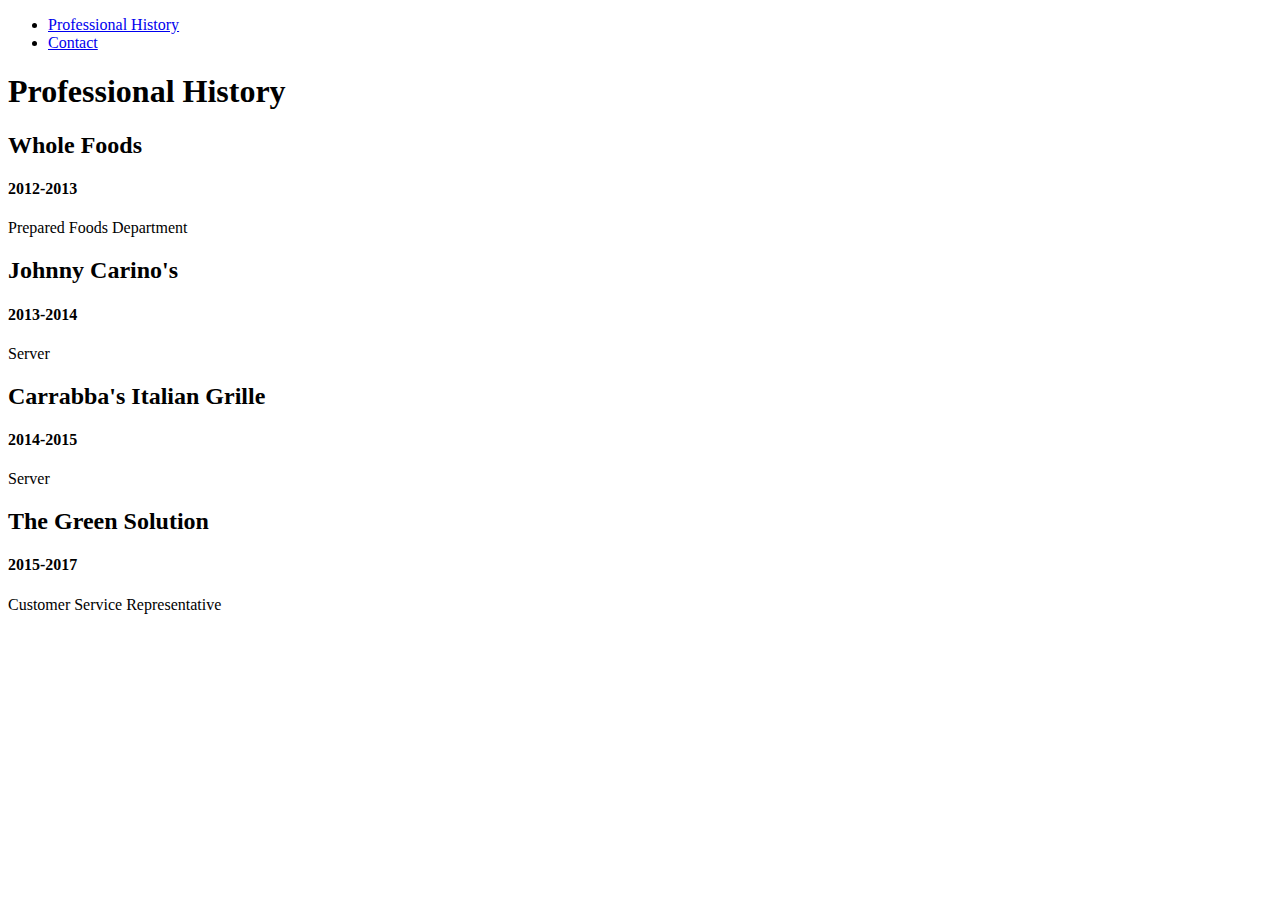
<file: index.html>
<!DOCTYPE html>
<html lang="en">
<head>
	<meta charset="UTF-8">
	<title>My Resume</title>
</head>
<body>
	<nav>
		<ul>
			<li><a href="index.html">Professional History</a></li>
			<li><a href="contact.html">Contact</a></li>
		</ul>
	</nav>
	<header>
		<h1>Professional History</h1>
	</header>

	<article class="previous-job">
		<section class="job-header">
			<h2>Whole Foods</h2>
			<h4>2012-2013</h4>
		</section>
		<section class="job-description">
			<p>Prepared Foods Department</p>
		</section>
	</article>

	<article class="previous-job">
		<section class="job-header">
			<h2>Johnny Carino's</h2>
			<h4>2013-2014</h4>
		</section>
		<section class="job-description">
			<p>Server</p>
		</section>
	</article>

	<article class="previous-job">
		<section class="job-header">
			<h2>Carrabba's Italian Grille</h2>
			<h4>2014-2015</h4>
		</section>
		<section class="job-description">
			<p>Server</p>
		</section>
	</article>

	<article class="previous-job">
		<section class="job-header">
			<h2>The Green Solution</h2>
			<h4>2015-2017</h4>
		</section>
		<section class="job-description">
			<p>Customer Service Representative</p>
		</section>
	</article>

	<footer>
	</footer>
</body>
</html>
</file>
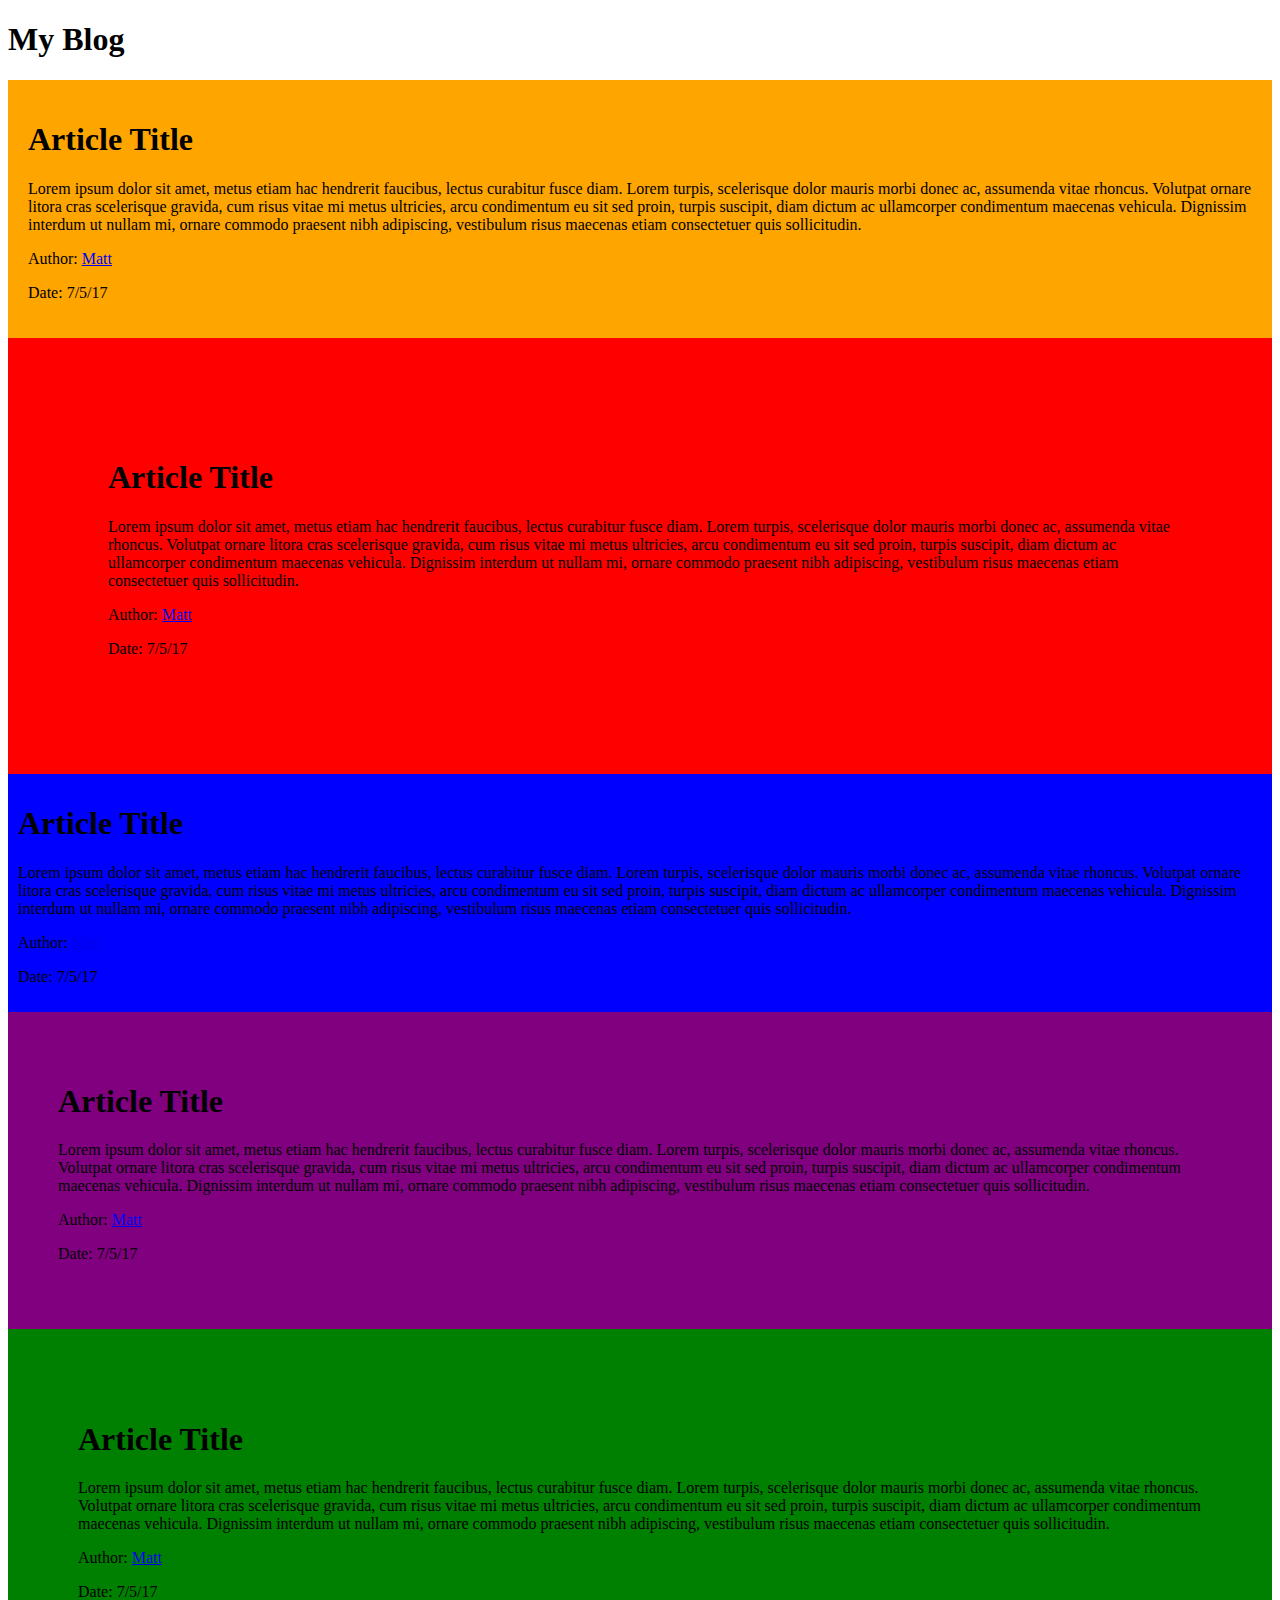
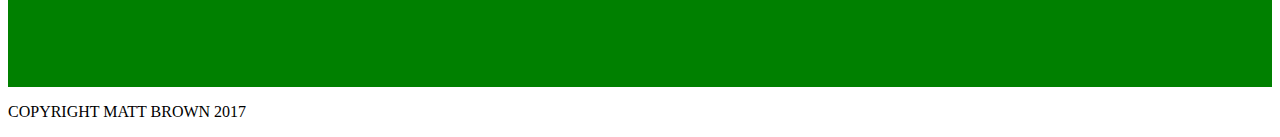
<file: workspace/exercises/the-static-web/articles/index.html>
<!DOCTYPE html>
<html lang="en">
<head>
	<meta charset="UTF-8">
	<title>My Blog</title>
	<link type="text/css" rel="stylesheet" href="articles.css" />
</head>
<body>
	<header>
		<h1>My Blog</h1>
	</header>

	<article>
		<section class="article-header">
			<h1>Article Title</h1>
		</section>
		<section class="article-content">
			<p>Lorem ipsum dolor sit amet, metus etiam hac hendrerit faucibus, lectus curabitur fusce diam. Lorem turpis, scelerisque dolor mauris morbi donec ac, assumenda vitae rhoncus. Volutpat ornare litora cras scelerisque gravida, cum risus vitae mi metus ultricies, arcu condimentum eu sit sed proin, turpis suscipit, diam dictum ac ullamcorper condimentum maecenas vehicula. Dignissim interdum ut nullam mi, ornare commodo praesent nibh adipiscing, vestibulum risus maecenas etiam consectetuer quis sollicitudin.</p>
		</section>
		<section class="article-footer">
			<p>Author: <a href="#">Matt</a></p>
			<p>Date: 7/5/17</p>
		</section>
	</article>
	<article>
		<section class="article-header">
			<h1>Article Title</h1>
		</section>
		<section class="article-content">
			<p>Lorem ipsum dolor sit amet, metus etiam hac hendrerit faucibus, lectus curabitur fusce diam. Lorem turpis, scelerisque dolor mauris morbi donec ac, assumenda vitae rhoncus. Volutpat ornare litora cras scelerisque gravida, cum risus vitae mi metus ultricies, arcu condimentum eu sit sed proin, turpis suscipit, diam dictum ac ullamcorper condimentum maecenas vehicula. Dignissim interdum ut nullam mi, ornare commodo praesent nibh adipiscing, vestibulum risus maecenas etiam consectetuer quis sollicitudin.</p>
		</section>
		<section class="article-footer">
			<p>Author: <a href="#">Matt</a></p>
			<p>Date: 7/5/17</p>
		</section>
	</article>
	<article>
		<section class="article-header">
			<h1>Article Title</h1>
		</section>
		<section class="article-content">
			<p>Lorem ipsum dolor sit amet, metus etiam hac hendrerit faucibus, lectus curabitur fusce diam. Lorem turpis, scelerisque dolor mauris morbi donec ac, assumenda vitae rhoncus. Volutpat ornare litora cras scelerisque gravida, cum risus vitae mi metus ultricies, arcu condimentum eu sit sed proin, turpis suscipit, diam dictum ac ullamcorper condimentum maecenas vehicula. Dignissim interdum ut nullam mi, ornare commodo praesent nibh adipiscing, vestibulum risus maecenas etiam consectetuer quis sollicitudin.</p>
		</section>
		<section class="article-footer">
			<p>Author: <a href="#">Matt</a></p>
			<p>Date: 7/5/17</p>
		</section>
	</article>
	<article>
		<section class="article-header">
			<h1>Article Title</h1>
		</section>
		<section class="article-content">
			<p>Lorem ipsum dolor sit amet, metus etiam hac hendrerit faucibus, lectus curabitur fusce diam. Lorem turpis, scelerisque dolor mauris morbi donec ac, assumenda vitae rhoncus. Volutpat ornare litora cras scelerisque gravida, cum risus vitae mi metus ultricies, arcu condimentum eu sit sed proin, turpis suscipit, diam dictum ac ullamcorper condimentum maecenas vehicula. Dignissim interdum ut nullam mi, ornare commodo praesent nibh adipiscing, vestibulum risus maecenas etiam consectetuer quis sollicitudin.</p>
		</section>
		<section class="article-footer">
			<p>Author: <a href="#">Matt</a></p>
			<p>Date: 7/5/17</p>
		</section>
	</article>
	<article>
		<section class="article-header">
			<h1>Article Title</h1>
		</section>
		<section class="article-content">
			<p>Lorem ipsum dolor sit amet, metus etiam hac hendrerit faucibus, lectus curabitur fusce diam. Lorem turpis, scelerisque dolor mauris morbi donec ac, assumenda vitae rhoncus. Volutpat ornare litora cras scelerisque gravida, cum risus vitae mi metus ultricies, arcu condimentum eu sit sed proin, turpis suscipit, diam dictum ac ullamcorper condimentum maecenas vehicula. Dignissim interdum ut nullam mi, ornare commodo praesent nibh adipiscing, vestibulum risus maecenas etiam consectetuer quis sollicitudin.</p>
		</section>
		<section class="article-footer">
			<p>Author: <a href="#">Matt</a></p>
			<p>Date: 7/5/17</p>
		</section>
	</article>

	<footer>
		<p>COPYRIGHT MATT BROWN 2017</p>
	</footer>
</body>
</html>
</file>
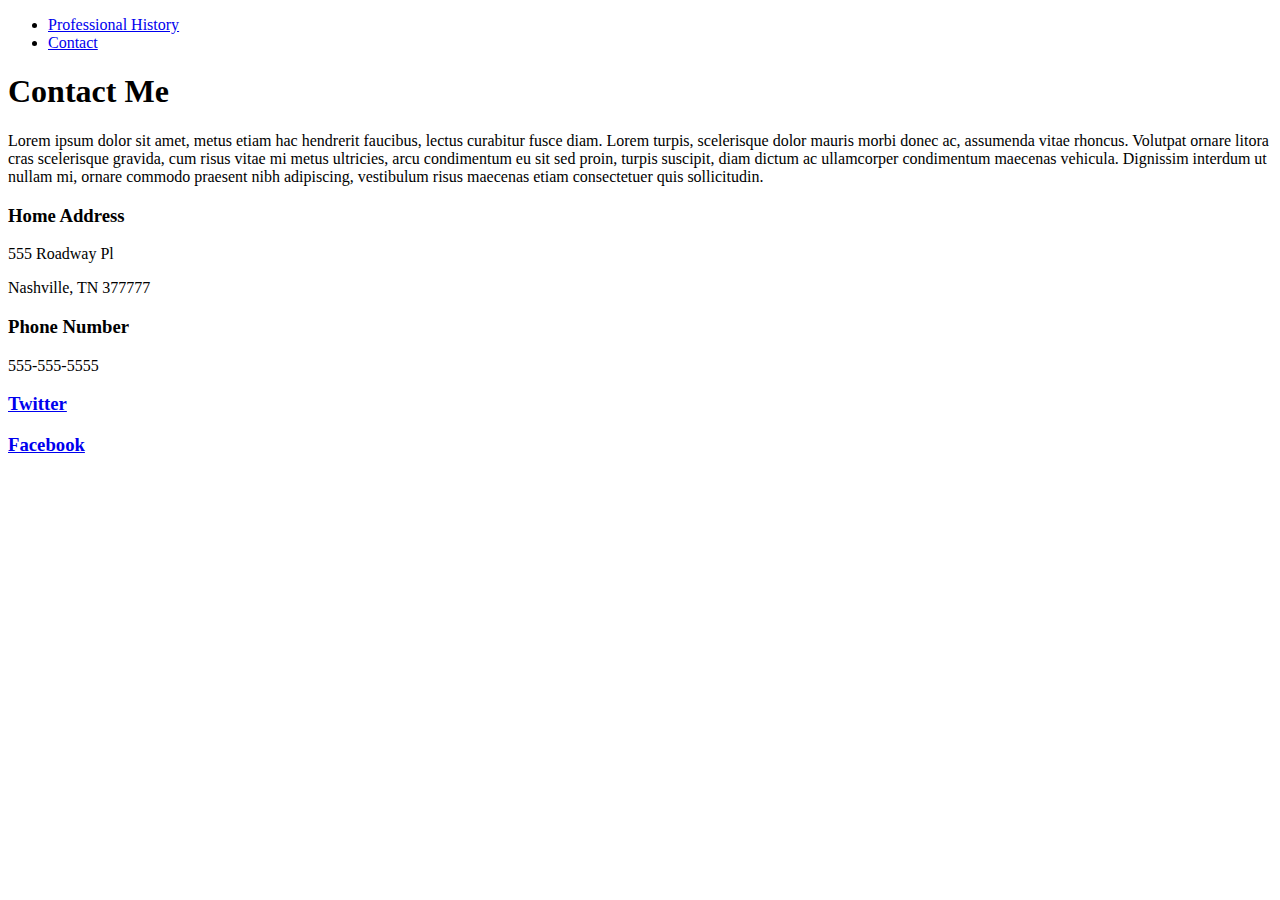
<file: contact.html>
<!DOCTYPE html>
<html lang="en">
<head>
	<meta charset="UTF-8">
	<title>My Resume</title>
</head>
<body>
	<nav>
		<ul>
			<li><a href="index.html">Professional History</a></li>
			<li><a href="contact.html">Contact</a></li>
		</ul>
	</nav>
	<header>
		<h1>Contact Me</h1>
	</header>
	
	<article>
		<p>Lorem ipsum dolor sit amet, metus etiam hac hendrerit faucibus, lectus curabitur fusce diam. Lorem turpis, scelerisque dolor mauris morbi donec ac, assumenda vitae rhoncus. Volutpat ornare litora cras scelerisque gravida, cum risus vitae mi metus ultricies, arcu condimentum eu sit sed proin, turpis suscipit, diam dictum ac ullamcorper condimentum maecenas vehicula. Dignissim interdum ut nullam mi, ornare commodo praesent nibh adipiscing, vestibulum risus maecenas etiam consectetuer quis sollicitudin.</p>
	</article>

	<section>
		<h3>Home Address</h3>
		<p>555 Roadway Pl</p>
		<p>Nashville, TN 377777</p>
	</section>

	<section>
		<h3>Phone Number</h3>
		<p>555-555-5555</p>
	</section>

	<section>
		<a href="http://twitter.com"><h3>Twitter</h3></a>
	</section>

	<section>
		<a href="htt[://facebook.com"><h3>Facebook</h3></a>
	</section>

</body>
</html>
</file>
<file: workspace/exercises/the-static-web/articles/articles.css>
/* Article Background Color and Padding */ 

article:nth-child(2) {
	background: orange;
	padding: 20px;
}

article:nth-child(3) {
	background: red;
	padding: 100px;
	font-family: "Verdana, sans-serif";
}

article:nth-child(4) {
	background: blue;
	padding: 10px;
	font-family: "Georgia, serif";
}

article:nth-child(5) {
	background: purple;
	padding: 50px;
	font-family: "Times New Roman, serif";
}

article:nth-child(6) {
	background: green;
	padding: 70px;
	font-family: "Helvettica, sans-serif";
}

/* Article Font Size, Font Color and Line Height */

.article-content:nth-child(2) {
	font-family: "Arial, sans-serif";
}
</file>
